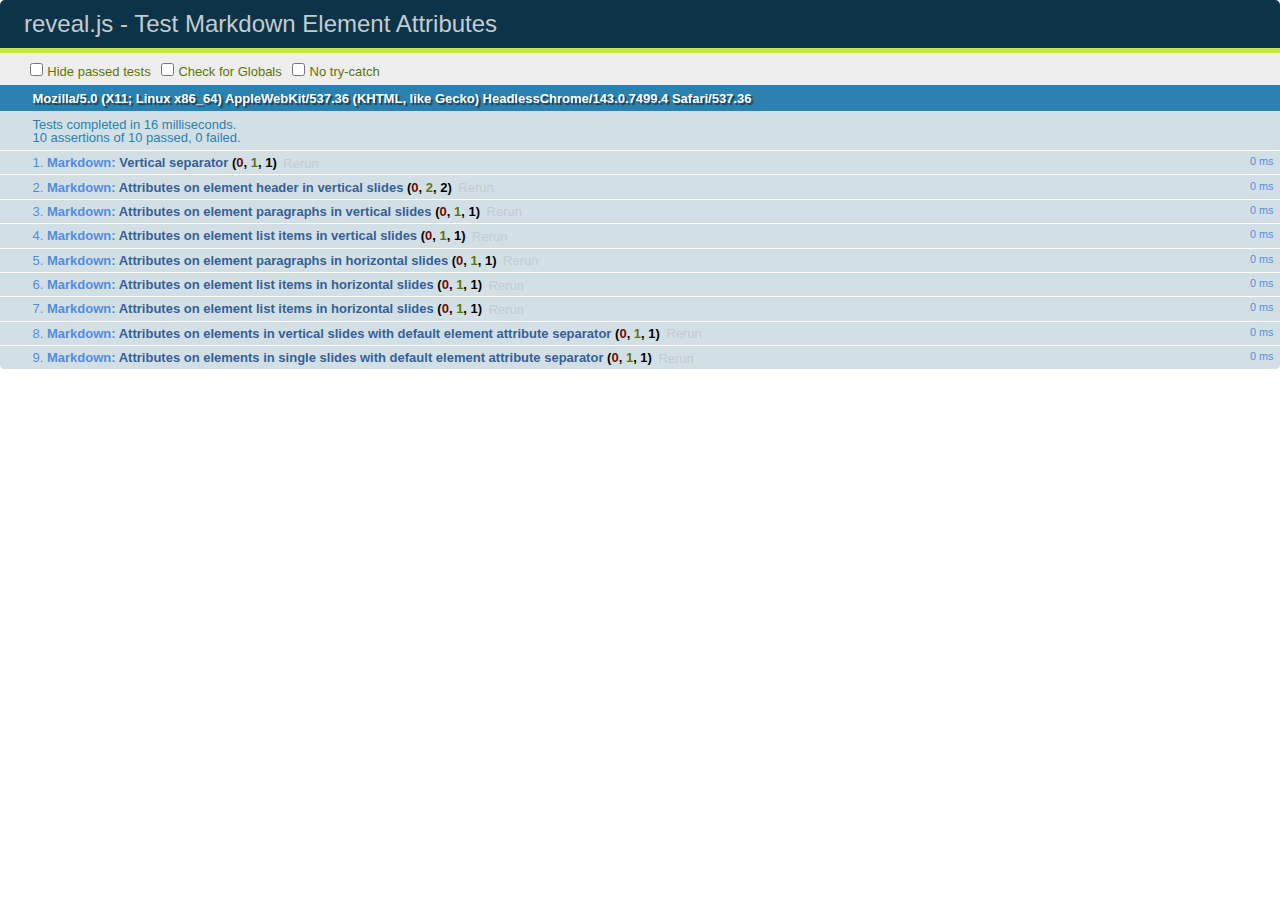
<file: test/test-markdown-element-attributes.html>
<!doctype html>
<html lang="en">

	<head>
		<meta charset="utf-8">

		<title>reveal.js - Test Markdown Element Attributes</title>

		<link rel="stylesheet" href="../css/reveal.css">
		<link rel="stylesheet" href="qunit-1.12.0.css">
	</head>

	<body style="overflow: auto;">

		<div id="qunit"></div>
		<div id="qunit-fixture"></div>

		<div class="reveal" style="display: none;">

			<div class="slides">

				<!-- <section data-markdown="example.md" data-separator="^\n\n\n" data-separator-vertical="^\n\n"></section> -->

				<!-- Slides are separated by newline + three dashes + newline, vertical slides identical but two dashes -->
				<section data-markdown data-separator="^\n---\n$" data-separator-vertical="^\n--\n$" data-element-attributes="{_\s*?([^}]+?)}">>
					<script type="text/template">
						## Slide 1.1
						<!-- {_class="fragment fade-out" data-fragment-index="1"} -->

						--

						## Slide 1.2
						<!-- {_class="fragment shrink"} -->

						Paragraph 1
						<!-- {_class="fragment grow"} -->

						Paragraph 2
						<!-- {_class="fragment grow"} -->

						- list item 1 <!-- {_class="fragment grow"} -->
						- list item 2 <!-- {_class="fragment grow"} -->
						- list item 3 <!-- {_class="fragment grow"} -->


						---

						## Slide 2


						Paragraph 1.2  
						multi-line <!-- {_class="fragment highlight-red"} -->

						Paragraph 2.2 <!-- {_class="fragment highlight-red"} -->

						Paragraph 2.3 <!-- {_class="fragment highlight-red"} -->

						Paragraph 2.4 <!-- {_class="fragment highlight-red"} -->

						- list item 1 <!-- {_class="fragment highlight-green"} -->
						- list item 2<!-- {_class="fragment highlight-green"} -->
						- list item 3<!-- {_class="fragment highlight-green"} -->
						- list item 4
						<!-- {_class="fragment highlight-green"} -->
						- list item 5<!-- {_class="fragment highlight-green"} -->

						Test

						![Example Picture](examples/assets/image2.png)
						<!-- {_class="reveal stretch"} -->

					</script>
				</section>



				<section 	data-markdown data-separator="^\n\n\n"
									data-separator-vertical="^\n\n"
									data-separator-notes="^Note:"
									data-charset="utf-8">
					<script type="text/template">
						# Test attributes in Markdown with default separator
						## Slide 1 Def <!-- .element: class="fragment highlight-red" data-fragment-index="1" -->


						## Slide 2 Def
						<!-- .element: class="fragment highlight-red" -->

					</script>
				</section>

				<section data-markdown>
				  <script type="text/template">
					## Hello world
					A paragraph
					<!-- .element: class="fragment highlight-blue" -->
				  </script>
				</section>

				<section data-markdown>
				  <script type="text/template">
					## Hello world

					Multiple  
					Line
					<!-- .element: class="fragment highlight-blue" -->
				  </script>
				</section>

				<section data-markdown>
				  <script type="text/template">
					## Hello world

					Test<!-- .element: class="fragment highlight-blue" -->

					More Test
				  </script>
				</section>


			</div>

		</div>

		<script src="../lib/js/head.min.js"></script>
		<script src="../js/reveal.js"></script>
		<script src="../plugin/markdown/marked.js"></script>
		<script src="../plugin/markdown/markdown.js"></script>
		<script src="qunit-1.12.0.js"></script>

		<script src="test-markdown-element-attributes.js"></script>

	</body>
</html>
</file>
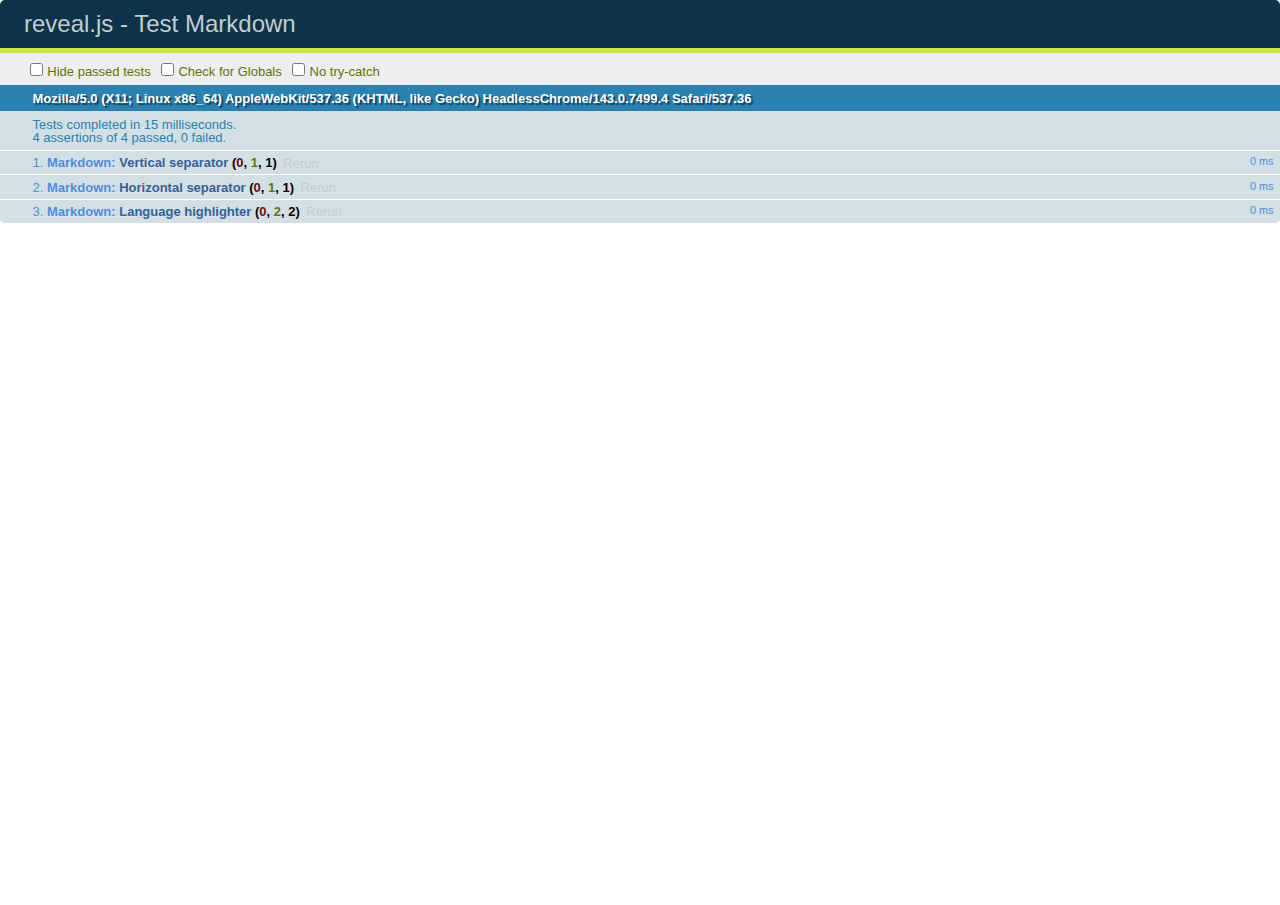
<file: test/test-markdown-external.html>
<!doctype html>
<html lang="en">

	<head>
		<meta charset="utf-8">

		<title>reveal.js - Test Markdown</title>

		<link rel="stylesheet" href="../css/reveal.css">
		<link rel="stylesheet" href="qunit-1.12.0.css">
	</head>

	<body style="overflow: auto;">

		<div id="qunit"></div>
  		<div id="qunit-fixture"></div>

		<div class="reveal" style="display: none;">

			<div class="slides">
				<section data-markdown="simple.md" data-separator="^\n\n\n" data-separator-vertical="^\n\n"></section>
			</div>

		</div>

		<script src="../lib/js/head.min.js"></script>
		<script src="../js/reveal.js"></script>
		<script src="../plugin/highlight/highlight.js"></script>
		<script src="../plugin/markdown/marked.js"></script>
		<script src="../plugin/markdown/markdown.js"></script>
		<script src="qunit-1.12.0.js"></script>

		<script src="test-markdown-external.js"></script>

	</body>
</html>
</file>
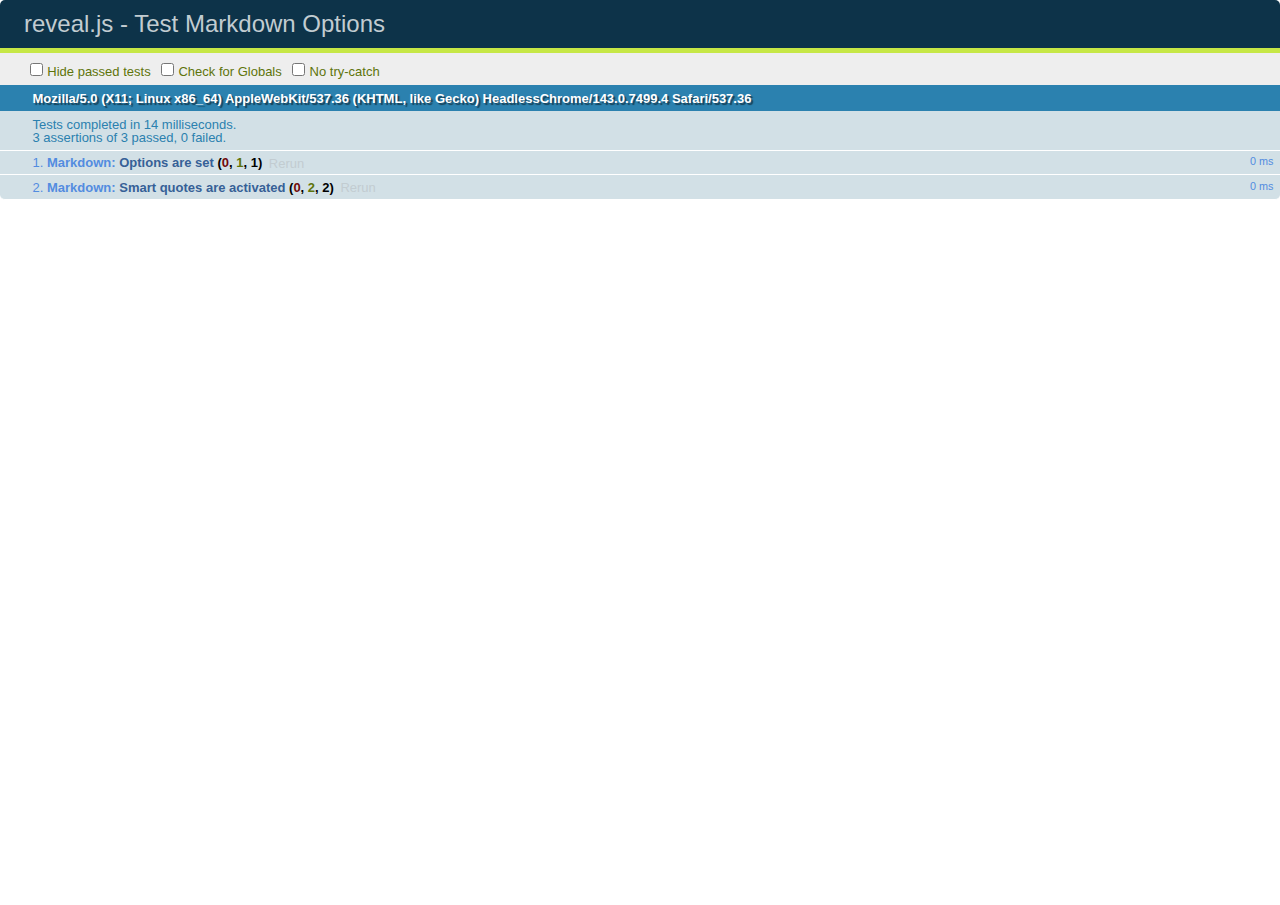
<file: test/test-markdown-options.html>
<!doctype html>
<html lang="en">

	<head>
		<meta charset="utf-8">

		<title>reveal.js - Test Markdown Options</title>

		<link rel="stylesheet" href="../css/reveal.css">
		<link rel="stylesheet" href="qunit-1.12.0.css">
	</head>

	<body style="overflow: auto;">

		<div id="qunit"></div>
		<div id="qunit-fixture"></div>

		<div class="reveal" style="display: none;">

			<div class="slides">

				<section data-markdown>
					<script type="text/template">
						## Testing Markdown Options

						This "slide" should contain 'smart' quotes.
					</script>
				</section>

			</div>

		</div>

		<script src="../lib/js/head.min.js"></script>
		<script src="../js/reveal.js"></script>
		<script src="qunit-1.12.0.js"></script>

		<script src="test-markdown-options.js"></script>

	</body>
</html>
</file>
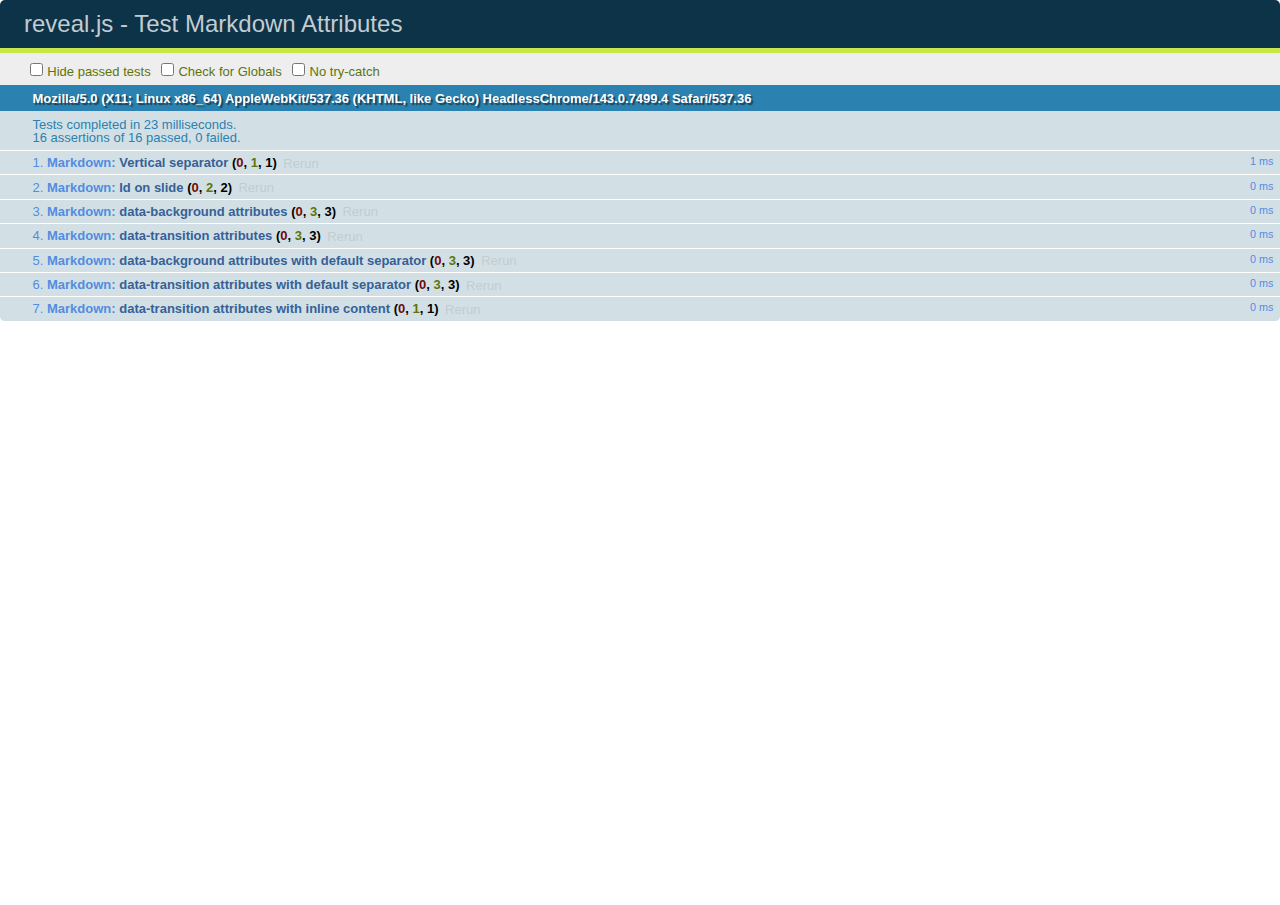
<file: test/test-markdown-slide-attributes.html>
<!doctype html>
<html lang="en">

	<head>
		<meta charset="utf-8">

		<title>reveal.js - Test Markdown Attributes</title>

		<link rel="stylesheet" href="../css/reveal.css">
		<link rel="stylesheet" href="qunit-1.12.0.css">
	</head>

	<body style="overflow: auto;">

		<div id="qunit"></div>
		<div id="qunit-fixture"></div>

		<div class="reveal" style="display: none;">

			<div class="slides">

				<!-- <section data-markdown="example.md" data-separator="^\n\n\n" data-separator-vertical="^\n\n"></section> -->

				<!-- Slides are separated by three lines, vertical slides by two lines, attributes are one any line starting with (spaces and) two dashes -->
				<section 	data-markdown data-separator="^\n\n\n"
									data-separator-vertical="^\n\n"
									data-separator-notes="^Note:"
									data-attributes="--\s(.*?)$"
									data-charset="utf-8">
					<script type="text/template">
						# Test attributes in Markdown
						## Slide 1



						## Slide 2
						<!-- -- id="slide2" data-transition="zoom" data-background="#A0C66B" -->


						## Slide 2.1
						<!-- -- data-background="#ff0000" data-transition="fade" -->


						## Slide 2.2
						[Link to Slide2](#/slide2)



						## Slide 3
						<!-- -- data-transition="zoom" data-background="#C6916B" -->



						## Slide 4
					</script>
				</section>

				<section 	data-markdown data-separator="^\n\n\n"
									data-separator-vertical="^\n\n"
									data-separator-notes="^Note:"
									data-charset="utf-8">
					<script type="text/template">
						# Test attributes in Markdown with default separator
						## Slide 1 Def



						## Slide 2 Def
						<!-- .slide: id="slide2def" data-transition="concave" data-background="#A7C66B" -->


						## Slide 2.1 Def
						<!-- .slide: data-background="#f70000" data-transition="page" -->


						## Slide 2.2 Def
						[Link to Slide2](#/slide2def)



						## Slide 3 Def
						<!-- .slide: data-transition="concave" data-background="#C7916B" -->



						## Slide 4
					</script>
				</section>

				<section data-markdown>
					<script type="text/template">
						<!-- .slide: data-background="#ff0000" -->
						## Hello world
					</script>
				</section>

				<section data-markdown>
					<script type="text/template">
						## Hello world
						<!-- .slide: data-background="#ff0000" -->
					</script>
				</section>

				<section data-markdown>
					<script type="text/template">
						## Hello world

						Test
						<!-- .slide: data-background="#ff0000" -->

						More Test
					</script>
				</section>

			</div>

		</div>

		<script src="../lib/js/head.min.js"></script>
		<script src="../js/reveal.js"></script>
		<script src="../plugin/markdown/marked.js"></script>
		<script src="../plugin/markdown/markdown.js"></script>
		<script src="qunit-1.12.0.js"></script>

		<script src="test-markdown-slide-attributes.js"></script>

	</body>
</html>
</file>
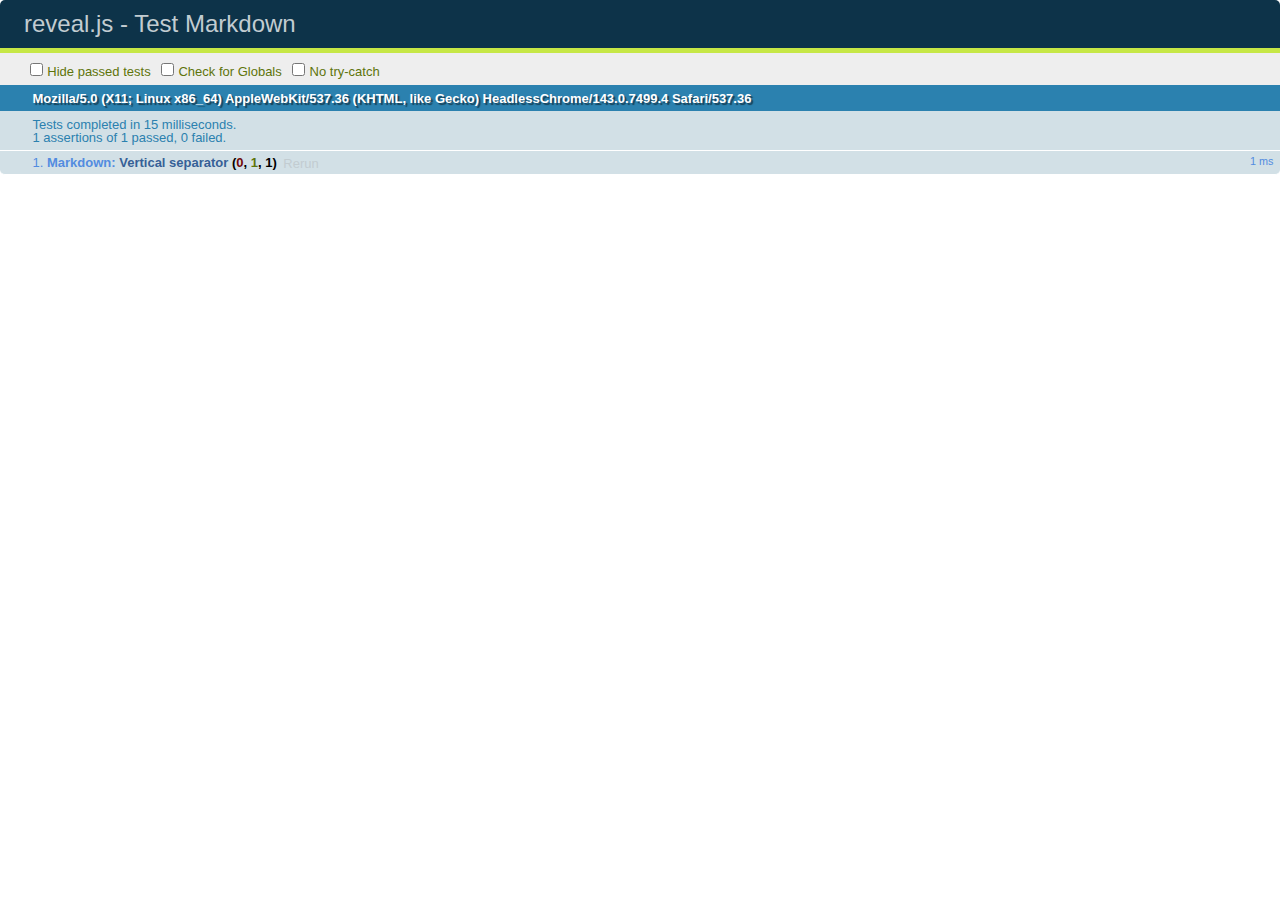
<file: test/test-markdown.html>
<!doctype html>
<html lang="en">

	<head>
		<meta charset="utf-8">

		<title>reveal.js - Test Markdown</title>

		<link rel="stylesheet" href="../css/reveal.css">
		<link rel="stylesheet" href="qunit-1.12.0.css">
	</head>

	<body style="overflow: auto;">

		<div id="qunit"></div>
		<div id="qunit-fixture"></div>

		<div class="reveal" style="display: none;">

			<div class="slides">

				<!-- <section data-markdown="example.md" data-separator="^\n\n\n" data-separator-vertical="^\n\n"></section> -->

				<!-- Slides are separated by newline + three dashes + newline, vertical slides identical but two dashes -->
				<section data-markdown data-separator="^\n---\n$" data-separator-vertical="^\n--\n$">
					<script type="text/template">
						## Slide 1.1

						--

						## Slide 1.2

						---

						## Slide 2
					</script>
				</section>

			</div>

		</div>

		<script src="../lib/js/head.min.js"></script>
		<script src="../js/reveal.js"></script>
		<script src="../plugin/markdown/marked.js"></script>
		<script src="../plugin/markdown/markdown.js"></script>
		<script src="qunit-1.12.0.js"></script>

		<script src="test-markdown.js"></script>

	</body>
</html>
</file>
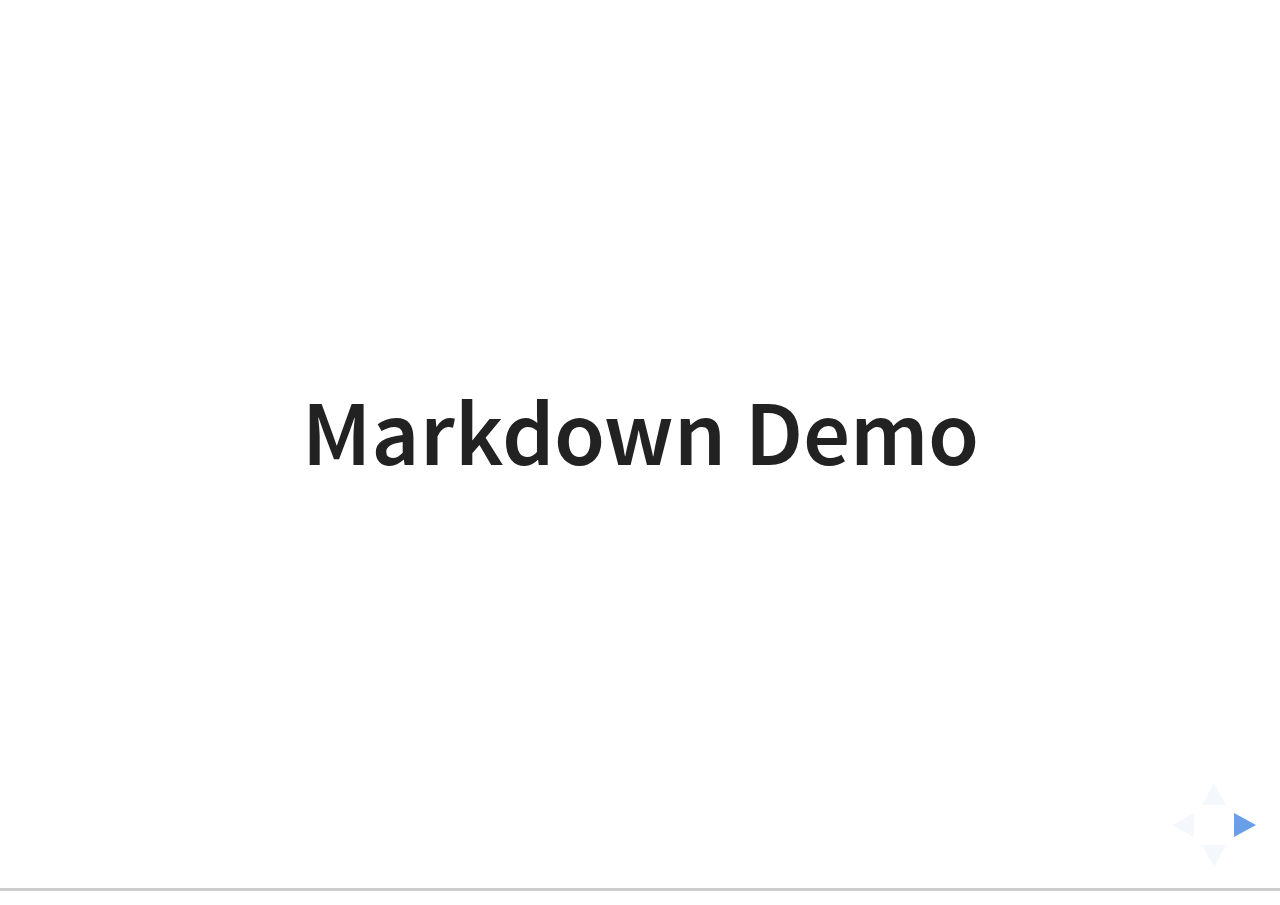
<file: plugin/markdown/example.html>
<!doctype html>
<html lang="en">

	<head>
		<meta charset="utf-8">

		<title>reveal.js - Markdown Demo</title>

		<link rel="stylesheet" href="../../css/reveal.css">
		<link rel="stylesheet" href="../../css/theme/white.css" id="theme">

        <link rel="stylesheet" href="../../lib/css/zenburn.css">
	</head>

	<body>

		<div class="reveal">

			<div class="slides">

                <!-- Use external markdown resource, separate slides by three newlines; vertical slides by two newlines -->
                <section data-markdown="example.md" data-separator="^\n\n\n" data-separator-vertical="^\n\n"></section>

                <!-- Slides are separated by three dashes (quick 'n dirty regular expression) -->
                <section data-markdown data-separator="---">
                    <script type="text/template">
                        ## Demo 1
                        Slide 1
                        ---
                        ## Demo 1
                        Slide 2
                        ---
                        ## Demo 1
                        Slide 3
                    </script>
                </section>

                <!-- Slides are separated by newline + three dashes + newline, vertical slides identical but two dashes -->
                <section data-markdown data-separator="^\n---\n$" data-separator-vertical="^\n--\n$">
                    <script type="text/template">
                        ## Demo 2
                        Slide 1.1

                        --

                        ## Demo 2
                        Slide 1.2

                        ---

                        ## Demo 2
                        Slide 2
                    </script>
                </section>

                <!-- No "extra" slides, since there are no separators defined (so they'll become horizontal rulers) -->
                <section data-markdown>
                    <script type="text/template">
                        A

                        ---

                        B

                        ---

                        C
                    </script>
                </section>

                <!-- Slide attributes -->
                <section data-markdown>
                    <script type="text/template">
                        <!-- .slide: data-background="#000000" -->
                        ## Slide attributes
                    </script>
                </section>

                <!-- Element attributes -->
                <section data-markdown>
                    <script type="text/template">
                        ## Element attributes
                        - Item 1 <!-- .element: class="fragment" data-fragment-index="2" -->
                        - Item 2 <!-- .element: class="fragment" data-fragment-index="1" -->
                    </script>
                </section>

                <!-- Code -->
                <section data-markdown>
                    <script type="text/template">
                        ```php
                        public function foo()
                        {
                            $foo = array(
                                'bar' => 'bar'
                            )
                        }
                        ```
                    </script>
                </section>

            </div>
		</div>

		<script src="../../lib/js/head.min.js"></script>
		<script src="../../js/reveal.js"></script>

		<script>

			Reveal.initialize({
				controls: true,
				progress: true,
				history: true,
				center: true,

				// Optional libraries used to extend on reveal.js
				dependencies: [
					{ src: '../../lib/js/classList.js', condition: function() { return !document.body.classList; } },
					{ src: 'marked.js', condition: function() { return !!document.querySelector( '[data-markdown]' ); } },
                    { src: 'markdown.js', condition: function() { return !!document.querySelector( '[data-markdown]' ); } },
                    { src: '../highlight/highlight.js', async: true, callback: function() { hljs.initHighlightingOnLoad(); } },
					{ src: '../notes/notes.js' }
				]
			});

		</script>

	</body>
</html>
</file>
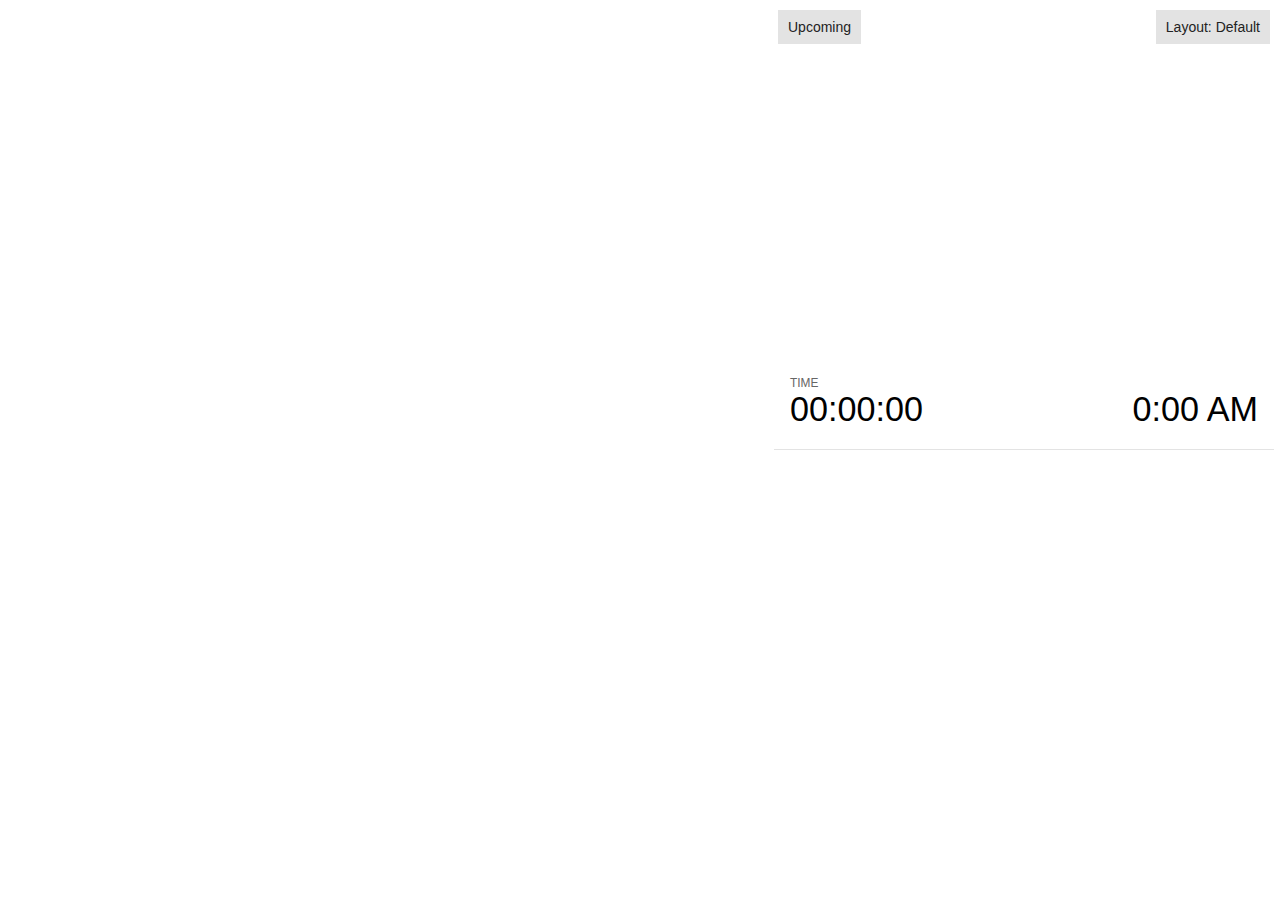
<file: plugin/notes/notes.html>
<!doctype html>
<html lang="en">
	<head>
		<meta charset="utf-8">

		<title>reveal.js - Slide Notes</title>

		<style>
			body {
				font-family: Helvetica;
				font-size: 18px;
			}

			#current-slide,
			#upcoming-slide,
			#speaker-controls {
				padding: 6px;
				box-sizing: border-box;
				-moz-box-sizing: border-box;
			}

			#current-slide iframe,
			#upcoming-slide iframe {
				width: 100%;
				height: 100%;
				border: 1px solid #ddd;
			}

			#current-slide .label,
			#upcoming-slide .label {
				position: absolute;
				top: 10px;
				left: 10px;
				z-index: 2;
			}

			.overlay-element {
				height: 34px;
				line-height: 34px;
				padding: 0 10px;
				text-shadow: none;
				background: rgba( 220, 220, 220, 0.8 );
				color: #222;
				font-size: 14px;
			}

			.overlay-element.interactive:hover {
				background: rgba( 220, 220, 220, 1 );
			}

			#current-slide {
				position: absolute;
				width: 60%;
				height: 100%;
				top: 0;
				left: 0;
				padding-right: 0;
			}

			#upcoming-slide {
				position: absolute;
				width: 40%;
				height: 40%;
				right: 0;
				top: 0;
			}

			/* Speaker controls */
			#speaker-controls {
				position: absolute;
				top: 40%;
				right: 0;
				width: 40%;
				height: 60%;
				overflow: auto;
				font-size: 18px;
			}

				.speaker-controls-time.hidden,
				.speaker-controls-notes.hidden {
					display: none;
				}

				.speaker-controls-time .label,
				.speaker-controls-pace .label,
				.speaker-controls-notes .label {
					text-transform: uppercase;
					font-weight: normal;
					font-size: 0.66em;
					color: #666;
					margin: 0;
				}

				.speaker-controls-time, .speaker-controls-pace {
					border-bottom: 1px solid rgba( 200, 200, 200, 0.5 );
					margin-bottom: 10px;
					padding: 10px 16px;
					padding-bottom: 20px;
					cursor: pointer;
				}

				.speaker-controls-time .reset-button {
					opacity: 0;
					float: right;
					color: #666;
					text-decoration: none;
				}
				.speaker-controls-time:hover .reset-button {
					opacity: 1;
				}

				.speaker-controls-time .timer,
				.speaker-controls-time .clock {
					width: 50%;
				}

				.speaker-controls-time .timer,
				.speaker-controls-time .clock,
				.speaker-controls-time .pacing .hours-value,
				.speaker-controls-time .pacing .minutes-value,
				.speaker-controls-time .pacing .seconds-value {
					font-size: 1.9em;
				}

				.speaker-controls-time .timer {
					float: left;
				}

				.speaker-controls-time .clock {
					float: right;
					text-align: right;
				}

				.speaker-controls-time span.mute {
					opacity: 0.3;
				}

				.speaker-controls-time .pacing-title {
					margin-top: 5px;
				}

				.speaker-controls-time .pacing.ahead {
					color: blue;
				}

				.speaker-controls-time .pacing.on-track {
					color: green;
				}

				.speaker-controls-time .pacing.behind {
					color: red;
				}

				.speaker-controls-notes {
					padding: 10px 16px;
				}

				.speaker-controls-notes .value {
					margin-top: 5px;
					line-height: 1.4;
					font-size: 1.2em;
				}

			/* Layout selector */
			#speaker-layout {
				position: absolute;
				top: 10px;
				right: 10px;
				color: #222;
				z-index: 10;
			}
				#speaker-layout select {
					position: absolute;
					width: 100%;
					height: 100%;
					top: 0;
					left: 0;
					border: 0;
					box-shadow: 0;
					cursor: pointer;
					opacity: 0;

					font-size: 1em;
					background-color: transparent;

					-moz-appearance: none;
					-webkit-appearance: none;
					-webkit-tap-highlight-color: rgba(0, 0, 0, 0);
				}

				#speaker-layout select:focus {
					outline: none;
					box-shadow: none;
				}

			.clear {
				clear: both;
			}

			/* Speaker layout: Wide */
			body[data-speaker-layout="wide"] #current-slide,
			body[data-speaker-layout="wide"] #upcoming-slide {
				width: 50%;
				height: 45%;
				padding: 6px;
			}

			body[data-speaker-layout="wide"] #current-slide {
				top: 0;
				left: 0;
			}

			body[data-speaker-layout="wide"] #upcoming-slide {
				top: 0;
				left: 50%;
			}

			body[data-speaker-layout="wide"] #speaker-controls {
				top: 45%;
				left: 0;
				width: 100%;
				height: 50%;
				font-size: 1.25em;
			}

			/* Speaker layout: Tall */
			body[data-speaker-layout="tall"] #current-slide,
			body[data-speaker-layout="tall"] #upcoming-slide {
				width: 45%;
				height: 50%;
				padding: 6px;
			}

			body[data-speaker-layout="tall"] #current-slide {
				top: 0;
				left: 0;
			}

			body[data-speaker-layout="tall"] #upcoming-slide {
				top: 50%;
				left: 0;
			}

			body[data-speaker-layout="tall"] #speaker-controls {
				padding-top: 40px;
				top: 0;
				left: 45%;
				width: 55%;
				height: 100%;
				font-size: 1.25em;
			}

			/* Speaker layout: Notes only */
			body[data-speaker-layout="notes-only"] #current-slide,
			body[data-speaker-layout="notes-only"] #upcoming-slide {
				display: none;
			}

			body[data-speaker-layout="notes-only"] #speaker-controls {
				padding-top: 40px;
				top: 0;
				left: 0;
				width: 100%;
				height: 100%;
				font-size: 1.25em;
			}

			@media screen and (max-width: 1080px) {
				body[data-speaker-layout="default"] #speaker-controls {
					font-size: 16px;
				}
			}

			@media screen and (max-width: 900px) {
				body[data-speaker-layout="default"] #speaker-controls {
					font-size: 14px;
				}
			}

			@media screen and (max-width: 800px) {
				body[data-speaker-layout="default"] #speaker-controls {
					font-size: 12px;
				}
			}

		</style>
	</head>

	<body>

		<div id="current-slide"></div>
		<div id="upcoming-slide"><span class="overlay-element label">Upcoming</span></div>
		<div id="speaker-controls">
			<div class="speaker-controls-time">
				<h4 class="label">Time <span class="reset-button">Click to Reset</span></h4>
				<div class="clock">
					<span class="clock-value">0:00 AM</span>
				</div>
				<div class="timer">
					<span class="hours-value">00</span><span class="minutes-value">:00</span><span class="seconds-value">:00</span>
				</div>
				<div class="clear"></div>

				<h4 class="label pacing-title" style="display: none">Pacing – Time to finish current slide</h4>
				<div class="pacing" style="display: none">
					<span class="hours-value">00</span><span class="minutes-value">:00</span><span class="seconds-value">:00</span>
				</div>
			</div>

			<div class="speaker-controls-notes hidden">
				<h4 class="label">Notes</h4>
				<div class="value"></div>
			</div>
		</div>
		<div id="speaker-layout" class="overlay-element interactive">
			<span class="speaker-layout-label"></span>
			<select class="speaker-layout-dropdown"></select>
		</div>

		<script src="../../plugin/markdown/marked.js"></script>
		<script>

			(function() {

				var notes,
					notesValue,
					currentState,
					currentSlide,
					upcomingSlide,
					layoutLabel,
					layoutDropdown,
					connected = false;

				var SPEAKER_LAYOUTS = {
					'default': 'Default',
					'wide': 'Wide',
					'tall': 'Tall',
					'notes-only': 'Notes only'
				};

				setupLayout();

				window.addEventListener( 'message', function( event ) {

					var data = JSON.parse( event.data );

					// The overview mode is only useful to the reveal.js instance
					// where navigation occurs so we don't sync it
					if( data.state ) delete data.state.overview;

					// Messages sent by the notes plugin inside of the main window
					if( data && data.namespace === 'reveal-notes' ) {
						if( data.type === 'connect' ) {
							handleConnectMessage( data );
						}
						else if( data.type === 'state' ) {
							handleStateMessage( data );
						}
					}
					// Messages sent by the reveal.js inside of the current slide preview
					else if( data && data.namespace === 'reveal' ) {
						if( /ready/.test( data.eventName ) ) {
							// Send a message back to notify that the handshake is complete
							window.opener.postMessage( JSON.stringify({ namespace: 'reveal-notes', type: 'connected'} ), '*' );
						}
						else if( /slidechanged|fragmentshown|fragmenthidden|paused|resumed/.test( data.eventName ) && currentState !== JSON.stringify( data.state ) ) {

							window.opener.postMessage( JSON.stringify({ method: 'setState', args: [ data.state ]} ), '*' );

						}
					}

				} );

				/**
				 * Called when the main window is trying to establish a
				 * connection.
				 */
				function handleConnectMessage( data ) {

					if( connected === false ) {
						connected = true;

						setupIframes( data );
						setupKeyboard();
						setupNotes();
						setupTimer();
					}

				}

				/**
				 * Called when the main window sends an updated state.
				 */
				function handleStateMessage( data ) {

					// Store the most recently set state to avoid circular loops
					// applying the same state
					currentState = JSON.stringify( data.state );

					// No need for updating the notes in case of fragment changes
					if ( data.notes ) {
						notes.classList.remove( 'hidden' );
						notesValue.style.whiteSpace = data.whitespace;
						if( data.markdown ) {
							notesValue.innerHTML = marked( data.notes );
						}
						else {
							notesValue.innerHTML = data.notes;
						}
					}
					else {
						notes.classList.add( 'hidden' );
					}

					// Update the note slides
					currentSlide.contentWindow.postMessage( JSON.stringify({ method: 'setState', args: [ data.state ] }), '*' );
					upcomingSlide.contentWindow.postMessage( JSON.stringify({ method: 'setState', args: [ data.state ] }), '*' );
					upcomingSlide.contentWindow.postMessage( JSON.stringify({ method: 'next' }), '*' );

				}

				// Limit to max one state update per X ms
				handleStateMessage = debounce( handleStateMessage, 200 );

				/**
				 * Forward keyboard events to the current slide window.
				 * This enables keyboard events to work even if focus
				 * isn't set on the current slide iframe.
				 */
				function setupKeyboard() {

					document.addEventListener( 'keydown', function( event ) {
						currentSlide.contentWindow.postMessage( JSON.stringify({ method: 'triggerKey', args: [ event.keyCode ] }), '*' );
					} );

				}

				/**
				 * Creates the preview iframes.
				 */
				function setupIframes( data ) {

					var params = [
						'receiver',
						'progress=false',
						'history=false',
						'transition=none',
						'autoSlide=0',
						'backgroundTransition=none'
					].join( '&' );

					var urlSeparator = /\?/.test(data.url) ? '&' : '?';
					var hash = '#/' + data.state.indexh + '/' + data.state.indexv;
					var currentURL = data.url + urlSeparator + params + '&postMessageEvents=true' + hash;
					var upcomingURL = data.url + urlSeparator + params + '&controls=false' + hash;

					currentSlide = document.createElement( 'iframe' );
					currentSlide.setAttribute( 'width', 1280 );
					currentSlide.setAttribute( 'height', 1024 );
					currentSlide.setAttribute( 'src', currentURL );
					document.querySelector( '#current-slide' ).appendChild( currentSlide );

					upcomingSlide = document.createElement( 'iframe' );
					upcomingSlide.setAttribute( 'width', 640 );
					upcomingSlide.setAttribute( 'height', 512 );
					upcomingSlide.setAttribute( 'src', upcomingURL );
					document.querySelector( '#upcoming-slide' ).appendChild( upcomingSlide );

				}

				/**
				 * Setup the notes UI.
				 */
				function setupNotes() {

					notes = document.querySelector( '.speaker-controls-notes' );
					notesValue = document.querySelector( '.speaker-controls-notes .value' );

				}

				function getTimings() {

					var slides = Reveal.getSlides();
					var defaultTiming = Reveal.getConfig().defaultTiming;
					if (defaultTiming == null) {
						return null;
					}
					var timings = [];
					for ( var i in slides ) {
						var slide = slides[i];
						var timing = defaultTiming;
						if( slide.hasAttribute( 'data-timing' )) {
							var t = slide.getAttribute( 'data-timing' );
							timing = parseInt(t);
							if( isNaN(timing) ) {
								console.warn("Could not parse timing '" + t + "' of slide " + i + "; using default of " + defaultTiming);
								timing = defaultTiming;
							}
						}
						timings.push(timing);
					}
					return timings;

				}

				/**
				 * Return the number of seconds allocated for presenting
				 * all slides up to and including this one.
				 */
				function getTimeAllocated(timings) {

					var slides = Reveal.getSlides();
					var allocated = 0;
					var currentSlide = Reveal.getSlidePastCount();
					for (var i in slides.slice(0, currentSlide + 1)) {
						allocated += timings[i];
					}
					return allocated;

				}

				/**
				 * Create the timer and clock and start updating them
				 * at an interval.
				 */
				function setupTimer() {

					var start = new Date(),
					timeEl = document.querySelector( '.speaker-controls-time' ),
					clockEl = timeEl.querySelector( '.clock-value' ),
					hoursEl = timeEl.querySelector( '.hours-value' ),
					minutesEl = timeEl.querySelector( '.minutes-value' ),
					secondsEl = timeEl.querySelector( '.seconds-value' ),
					pacingTitleEl = timeEl.querySelector( '.pacing-title' ),
					pacingEl = timeEl.querySelector( '.pacing' ),
					pacingHoursEl = pacingEl.querySelector( '.hours-value' ),
					pacingMinutesEl = pacingEl.querySelector( '.minutes-value' ),
					pacingSecondsEl = pacingEl.querySelector( '.seconds-value' );

					var timings = getTimings();
					if (timings !== null) {
						pacingTitleEl.style.removeProperty('display');
						pacingEl.style.removeProperty('display');
					}

					function _displayTime( hrEl, minEl, secEl, time) {

						var sign = Math.sign(time) == -1 ? "-" : "";
						time = Math.abs(Math.round(time / 1000));
						var seconds = time % 60;
						var minutes = Math.floor( time / 60 ) % 60 ;
						var hours = Math.floor( time / ( 60 * 60 )) ;
						hrEl.innerHTML = sign + zeroPadInteger( hours );
						if (hours == 0) {
							hrEl.classList.add( 'mute' );
						}
						else {
							hrEl.classList.remove( 'mute' );
						}
						minEl.innerHTML = ':' + zeroPadInteger( minutes );
						if (hours == 0 && minutes == 0) {
							minEl.classList.add( 'mute' );
						}
						else {
							minEl.classList.remove( 'mute' );
						}
						secEl.innerHTML = ':' + zeroPadInteger( seconds );
					}

					function _updateTimer() {

						var diff, hours, minutes, seconds,
						now = new Date();

						diff = now.getTime() - start.getTime();

						clockEl.innerHTML = now.toLocaleTimeString( 'en-US', { hour12: true, hour: '2-digit', minute:'2-digit' } );
						_displayTime( hoursEl, minutesEl, secondsEl, diff );
						if (timings !== null) {
							_updatePacing(diff);
						}

					}

					function _updatePacing(diff) {

						var slideEndTiming = getTimeAllocated(timings) * 1000;
						var currentSlide = Reveal.getSlidePastCount();
						var currentSlideTiming = timings[currentSlide] * 1000;
						var timeLeftCurrentSlide = slideEndTiming - diff;
						if (timeLeftCurrentSlide < 0) {
							pacingEl.className = 'pacing behind';
						}
						else if (timeLeftCurrentSlide < currentSlideTiming) {
							pacingEl.className = 'pacing on-track';
						}
						else {
							pacingEl.className = 'pacing ahead';
						}
						_displayTime( pacingHoursEl, pacingMinutesEl, pacingSecondsEl, timeLeftCurrentSlide );

					}

					// Update once directly
					_updateTimer();

					// Then update every second
					setInterval( _updateTimer, 1000 );

					function _resetTimer() {

						if (timings == null) {
							start = new Date();
						}
						else {
							// Reset timer to beginning of current slide
							var slideEndTiming = getTimeAllocated(timings) * 1000;
							var currentSlide = Reveal.getSlidePastCount();
							var currentSlideTiming = timings[currentSlide] * 1000;
							var previousSlidesTiming = slideEndTiming - currentSlideTiming;
							var now = new Date();
							start = new Date(now.getTime() - previousSlidesTiming);
						}
						_updateTimer();

					}

					timeEl.addEventListener( 'click', function() {
						_resetTimer();
						return false;
					} );

				}

				/**
				 * Sets up the speaker view layout and layout selector.
				 */
				function setupLayout() {

					layoutDropdown = document.querySelector( '.speaker-layout-dropdown' );
					layoutLabel = document.querySelector( '.speaker-layout-label' );

					// Render the list of available layouts
					for( var id in SPEAKER_LAYOUTS ) {
						var option = document.createElement( 'option' );
						option.setAttribute( 'value', id );
						option.textContent = SPEAKER_LAYOUTS[ id ];
						layoutDropdown.appendChild( option );
					}

					// Monitor the dropdown for changes
					layoutDropdown.addEventListener( 'change', function( event ) {

						setLayout( layoutDropdown.value );

					}, false );

					// Restore any currently persisted layout
					setLayout( getLayout() );

				}

				/**
				 * Sets a new speaker view layout. The layout is persisted
				 * in local storage.
				 */
				function setLayout( value ) {

					var title = SPEAKER_LAYOUTS[ value ];

					layoutLabel.innerHTML = 'Layout' + ( title ? ( ': ' + title ) : '' );
					layoutDropdown.value = value;

					document.body.setAttribute( 'data-speaker-layout', value );

					// Persist locally
					if( window.localStorage ) {
						window.localStorage.setItem( 'reveal-speaker-layout', value );
					}

				}

				/**
				 * Returns the ID of the most recently set speaker layout
				 * or our default layout if none has been set.
				 */
				function getLayout() {

					if( window.localStorage ) {
						var layout = window.localStorage.getItem( 'reveal-speaker-layout' );
						if( layout ) {
							return layout;
						}
					}

					// Default to the first record in the layouts hash
					for( var id in SPEAKER_LAYOUTS ) {
						return id;
					}

				}

				function zeroPadInteger( num ) {

					var str = '00' + parseInt( num );
					return str.substring( str.length - 2 );

				}

				/**
				 * Limits the frequency at which a function can be called.
				 */
				function debounce( fn, ms ) {

					var lastTime = 0,
						timeout;

					return function() {

						var args = arguments;
						var context = this;

						clearTimeout( timeout );

						var timeSinceLastCall = Date.now() - lastTime;
						if( timeSinceLastCall > ms ) {
							fn.apply( context, args );
							lastTime = Date.now();
						}
						else {
							timeout = setTimeout( function() {
								fn.apply( context, args );
								lastTime = Date.now();
							}, ms - timeSinceLastCall );
						}

					}

				}

			})();

		</script>
	</body>
</html>
</file>
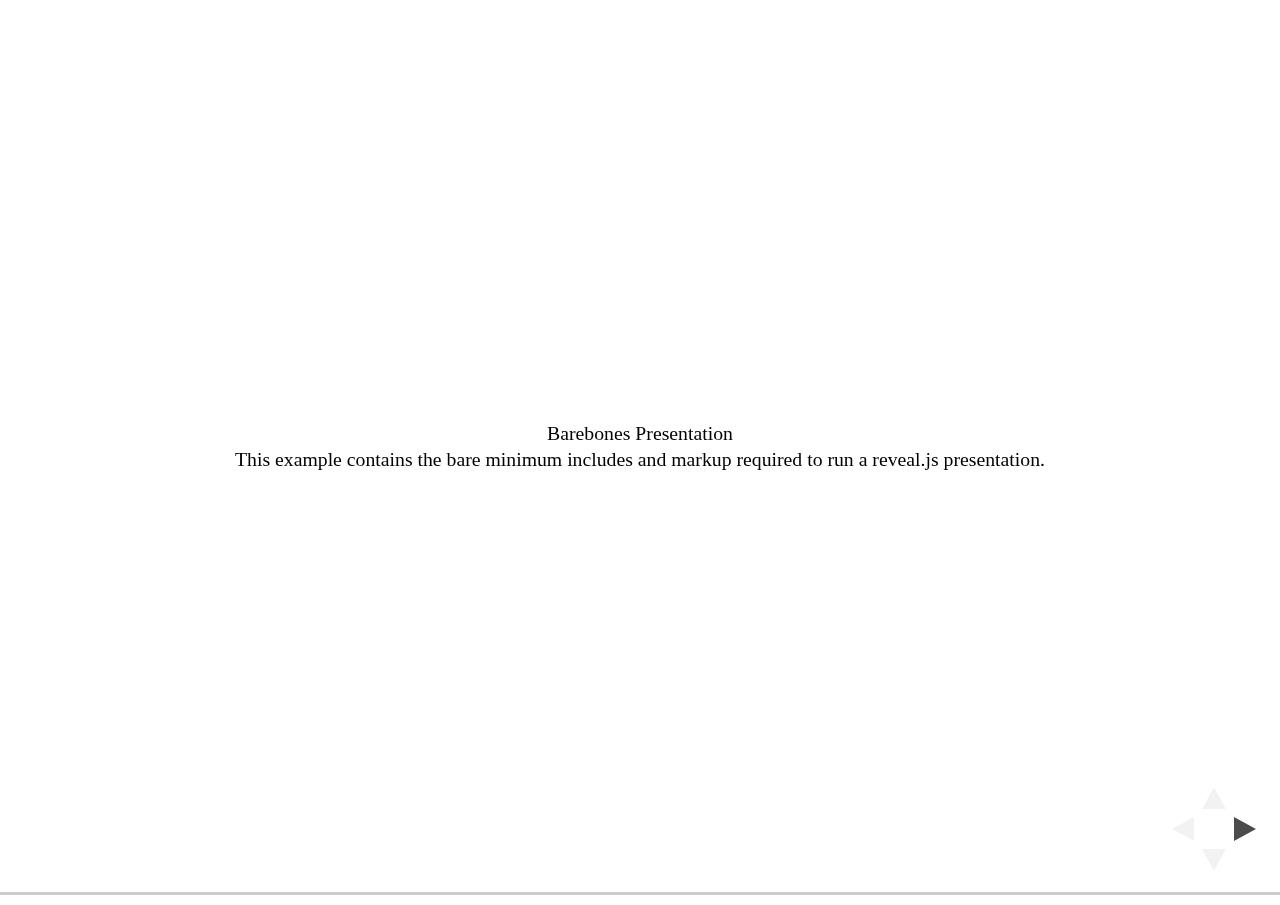
<file: test/examples/barebones.html>
<!doctype html>
<html lang="en">

	<head>
		<meta charset="utf-8">

		<title>reveal.js - Barebones</title>

		<link rel="stylesheet" href="../../css/reveal.css">
	</head>

	<body>

		<div class="reveal">

			<div class="slides">

				<section>
					<h2>Barebones Presentation</h2>
					<p>This example contains the bare minimum includes and markup required to run a reveal.js presentation.</p>
				</section>

				<section>
					<h2>No Theme</h2>
					<p>There's no theme included, so it will fall back on browser defaults.</p>
				</section>

			</div>

		</div>

		<script src="../../js/reveal.js"></script>

		<script>

			Reveal.initialize();

		</script>

	</body>
</html>
</file>
<file: css/theme/white.css>
/**
 * White theme for reveal.js. This is the opposite of the 'black' theme.
 *
 * By Hakim El Hattab, http://hakim.se
 */
@import url(../../lib/font/source-sans-pro/source-sans-pro.css);
section.has-dark-background, section.has-dark-background h1, section.has-dark-background h2, section.has-dark-background h3, section.has-dark-background h4, section.has-dark-background h5, section.has-dark-background h6 {
  color: #fff; }

/*********************************************
 * GLOBAL STYLES
 *********************************************/
body {
  background: #fff;
  background-color: #fff; }

.reveal {
  font-family: "Microsoft Yahei", "Source Sans Pro", Helvetica, sans-serif;
  font-size: 30px;
  font-weight: normal;
  color: #222; }

::selection {
  color: #fff;
  background: #98bdef;
  text-shadow: none; }

::-moz-selection {
  color: #fff;
  background: #98bdef;
  text-shadow: none; }

.reveal .slides > section,
.reveal .slides > section > section {
  line-height: 1.3;
  font-weight: inherit; }

/*********************************************
 * HEADERS
 *********************************************/
.reveal h1,
.reveal h2,
.reveal h3,
.reveal h4,
.reveal h5,
.reveal h6 {
  margin: 0 0 20px 0;
  color: #222;
  font-family: "Microsoft Yahei", "Source Sans Pro", Helvetica, sans-serif;
  font-weight: 600;
  line-height: 1.2;
  letter-spacing: normal;
  text-transform: inherit;
  text-shadow: none;
  word-wrap: break-word; }

.reveal h1 {
  font-size: 2.5em; }

.reveal h2 {
  font-size: 1.6em; }

.reveal h3 {
  font-size: 1.3em; }

.reveal h4 {
  font-size: 1em; }

.reveal h6{
  text-align: left;
}

.reveal h1 {
  text-shadow: none; }

/*********************************************
 * OTHER
 *********************************************/
.reveal p {
  margin: 10px 0;
  line-height: 1.3; 
  font-size: 18pt;
  text-align: left;}

/* Ensure certain elements are never larger than the slide itself */
.reveal img,
.reveal video,
.reveal iframe {
  max-width: 95%;
  max-height: 95%; }

.reveal strong,
.reveal b {
  color: red; 
  font-size: 18pt;
  text-align: left;}

.reveal em {
  font-weight: : bold; }

.reveal ol,
.reveal dl,
.reveal ul {
  display: inline-block;
  text-align: left;
  margin: 0.3em 0 0 1em; 
  font-size: 18pt;}

.reveal ol {
  list-style-type: decimal; }

.reveal ul {
  list-style-type: disc; }

.reveal ul ul {
  list-style-type: square; }

.reveal ul ul ul {
  list-style-type: circle; }

.reveal ul ul,
.reveal ul ol,
.reveal ol ol,
.reveal ol ul {
  display: block;
  margin-left: 40px; }

.reveal dt {
  font-weight: bold; }

.reveal dd {
  margin-left: 40px; }

.reveal q,
.reveal blockquote {
  quotes: none; }

.reveal blockquote {
  display: block;
  position: relative;
  width: 70%;
  margin: 20px auto;
  padding: 5px;
  font-style: italic;
  background: rgba(255, 255, 255, 0.05);
  box-shadow: 0px 0px 2px rgba(0, 0, 0, 0.2); }

.reveal blockquote p:first-child,
.reveal blockquote p:last-child {
  display: inline-block; }

.reveal q {
  font-style: italic; }

.reveal pre {
  display: block;
  position: relative;
  width: 98%;
  margin: 20px auto;
  text-align: left;
  font-size: 16pt;
  font-family: monospace;
  line-height: 1.2em;
  word-wrap: break-word;
  box-shadow: 0px 0px 6px rgba(0, 0, 0, 0.3); }

.reveal code {
  font-family: Consolas, "Andale Mono WT", "Andale Mono", "Lucida Console", 
"Lucida Sans Typewriter", "DejaVu Sans Mono", "Bitstream Vera Sans Mono", 
"Liberation Mono", "Nimbus Mono L", Monaco, "Courier New", Courier, monospace; 
font-size: 14pt;}

.reveal pre code {
  display: block;
  padding: 5px;
  overflow: auto;
  max-height: 600px;
  word-wrap: normal; }

.reveal table {
  margin: auto;
  border-collapse: collapse;
  border-spacing: 0; }

.reveal table th {
  font-weight: bold; }

.reveal table th,
.reveal table td {
  text-align: left;
  padding: 0.2em 0.5em 0.2em 0.5em;
  border-bottom: 1px solid; }

.reveal table th[align="center"],
.reveal table td[align="center"] {
  text-align: center; }

.reveal table th[align="right"],
.reveal table td[align="right"] {
  text-align: right; }

.reveal table tbody tr:last-child th,
.reveal table tbody tr:last-child td {
  border-bottom: none; }

.reveal sup {
  vertical-align: super; }

.reveal sub {
  vertical-align: sub; }

.reveal small {
  display: inline-block;
  font-size: 0.6em;
  line-height: 1.2em;
  vertical-align: top; }

.reveal small * {
  vertical-align: top; }

/*********************************************
 * LINKS
 *********************************************/
.reveal a {
  color: #2a76dd;
  text-decoration: none;
  -webkit-transition: color .15s ease;
  -moz-transition: color .15s ease;
  transition: color .15s ease; }

.reveal a:hover {
  color: #6ca0e8;
  text-shadow: none;
  border: none; }

.reveal .roll span:after {
  color: #fff;
  background: #1a53a1; }

/*********************************************
 * IMAGES
 *********************************************/
.reveal section img {
  margin: 15px 0px;
  background: rgba(255, 255, 255, 0.12);
  /*border: 4px solid #222;*/
  box-shadow: 0 0 10px rgba(0, 0, 0, 0.15); }

.reveal section img.plain {
  border: 0;
  box-shadow: none; }

.reveal a img {
  -webkit-transition: all .15s linear;
  -moz-transition: all .15s linear;
  transition: all .15s linear; }

.reveal a:hover img {
  background: rgba(255, 255, 255, 0.2);
  border-color: #2a76dd;
  box-shadow: 0 0 20px rgba(0, 0, 0, 0.55); }

/*********************************************
 * NAVIGATION CONTROLS
 *********************************************/
.reveal .controls .navigate-left,
.reveal .controls .navigate-left.enabled {
  border-right-color: #2a76dd; }

.reveal .controls .navigate-right,
.reveal .controls .navigate-right.enabled {
  border-left-color: #2a76dd; }

.reveal .controls .navigate-up,
.reveal .controls .navigate-up.enabled {
  border-bottom-color: #2a76dd; }

.reveal .controls .navigate-down,
.reveal .controls .navigate-down.enabled {
  border-top-color: #2a76dd; }

.reveal .controls .navigate-left.enabled:hover {
  border-right-color: #6ca0e8; }

.reveal .controls .navigate-right.enabled:hover {
  border-left-color: #6ca0e8; }

.reveal .controls .navigate-up.enabled:hover {
  border-bottom-color: #6ca0e8; }

.reveal .controls .navigate-down.enabled:hover {
  border-top-color: #6ca0e8; }

/*********************************************
 * PROGRESS BAR
 *********************************************/
.reveal .progress {
  background: rgba(0, 0, 0, 0.2); }

.reveal .progress span {
  background: #2a76dd;
  -webkit-transition: width 800ms cubic-bezier(0.26, 0.86, 0.44, 0.985);
  -moz-transition: width 800ms cubic-bezier(0.26, 0.86, 0.44, 0.985);
  transition: width 800ms cubic-bezier(0.26, 0.86, 0.44, 0.985); }
</file>
<file: lib/css/zenburn.css>
/*

Zenburn style from voldmar.ru (c) Vladimir Epifanov <voldmar@voldmar.ru>
based on dark.css by Ivan Sagalaev

*/

.hljs {
  display: block;
  overflow-x: auto;
  padding: 0.5em;
  background: #3f3f3f;
  color: #dcdcdc;
}

.hljs-keyword,
.hljs-selector-tag,
.hljs-tag {
  color: #e3ceab;
}

.hljs-template-tag {
  color: #dcdcdc;
}

.hljs-number {
  color: #8cd0d3;
}

.hljs-variable,
.hljs-template-variable,
.hljs-attribute {
  color: #efdcbc;
}

.hljs-literal {
  color: #efefaf;
}

.hljs-subst {
  color: #8f8f8f;
}

.hljs-title,
.hljs-name,
.hljs-selector-id,
.hljs-selector-class,
.hljs-section,
.hljs-type {
  color: #efef8f;
}

.hljs-symbol,
.hljs-bullet,
.hljs-link {
  color: #dca3a3;
}

.hljs-deletion,
.hljs-string,
.hljs-built_in,
.hljs-builtin-name {
  color: #cc9393;
}

.hljs-addition,
.hljs-comment,
.hljs-quote,
.hljs-meta {
  color: #7f9f7f;
}


.hljs-emphasis {
  font-style: italic;
}

.hljs-strong {
  font-weight: bold;
}
</file>
<file: test/qunit-1.12.0.css>
/**
 * QUnit v1.12.0 - A JavaScript Unit Testing Framework
 *
 * http://qunitjs.com
 *
 * Copyright 2012 jQuery Foundation and other contributors
 * Released under the MIT license.
 * http://jquery.org/license
 */

/** Font Family and Sizes */

#qunit-tests, #qunit-header, #qunit-banner, #qunit-testrunner-toolbar, #qunit-userAgent, #qunit-testresult {
	font-family: "Helvetica Neue Light", "HelveticaNeue-Light", "Helvetica Neue", Calibri, Helvetica, Arial, sans-serif;
}

#qunit-testrunner-toolbar, #qunit-userAgent, #qunit-testresult, #qunit-tests li { font-size: small; }
#qunit-tests { font-size: smaller; }


/** Resets */

#qunit-tests, #qunit-header, #qunit-banner, #qunit-userAgent, #qunit-testresult, #qunit-modulefilter {
	margin: 0;
	padding: 0;
}


/** Header */

#qunit-header {
	padding: 0.5em 0 0.5em 1em;

	color: #8699a4;
	background-color: #0d3349;

	font-size: 1.5em;
	line-height: 1em;
	font-weight: normal;

	border-radius: 5px 5px 0 0;
	-moz-border-radius: 5px 5px 0 0;
	-webkit-border-top-right-radius: 5px;
	-webkit-border-top-left-radius: 5px;
}

#qunit-header a {
	text-decoration: none;
	color: #c2ccd1;
}

#qunit-header a:hover,
#qunit-header a:focus {
	color: #fff;
}

#qunit-testrunner-toolbar label {
	display: inline-block;
	padding: 0 .5em 0 .1em;
}

#qunit-banner {
	height: 5px;
}

#qunit-testrunner-toolbar {
	padding: 0.5em 0 0.5em 2em;
	color: #5E740B;
	background-color: #eee;
	overflow: hidden;
}

#qunit-userAgent {
	padding: 0.5em 0 0.5em 2.5em;
	background-color: #2b81af;
	color: #fff;
	text-shadow: rgba(0, 0, 0, 0.5) 2px 2px 1px;
}

#qunit-modulefilter-container {
	float: right;
}

/** Tests: Pass/Fail */

#qunit-tests {
	list-style-position: inside;
}

#qunit-tests li {
	padding: 0.4em 0.5em 0.4em 2.5em;
	border-bottom: 1px solid #fff;
	list-style-position: inside;
}

#qunit-tests.hidepass li.pass, #qunit-tests.hidepass li.running  {
	display: none;
}

#qunit-tests li strong {
	cursor: pointer;
}

#qunit-tests li a {
	padding: 0.5em;
	color: #c2ccd1;
	text-decoration: none;
}
#qunit-tests li a:hover,
#qunit-tests li a:focus {
	color: #000;
}

#qunit-tests li .runtime {
	float: right;
	font-size: smaller;
}

.qunit-assert-list {
	margin-top: 0.5em;
	padding: 0.5em;

	background-color: #fff;

	border-radius: 5px;
	-moz-border-radius: 5px;
	-webkit-border-radius: 5px;
}

.qunit-collapsed {
	display: none;
}

#qunit-tests table {
	border-collapse: collapse;
	margin-top: .2em;
}

#qunit-tests th {
	text-align: right;
	vertical-align: top;
	padding: 0 .5em 0 0;
}

#qunit-tests td {
	vertical-align: top;
}

#qunit-tests pre {
	margin: 0;
	white-space: pre-wrap;
	word-wrap: break-word;
}

#qunit-tests del {
	background-color: #e0f2be;
	color: #374e0c;
	text-decoration: none;
}

#qunit-tests ins {
	background-color: #ffcaca;
	color: #500;
	text-decoration: none;
}

/*** Test Counts */

#qunit-tests b.counts                       { color: black; }
#qunit-tests b.passed                       { color: #5E740B; }
#qunit-tests b.failed                       { color: #710909; }

#qunit-tests li li {
	padding: 5px;
	background-color: #fff;
	border-bottom: none;
	list-style-position: inside;
}

/*** Passing Styles */

#qunit-tests li li.pass {
	color: #3c510c;
	background-color: #fff;
	border-left: 10px solid #C6E746;
}

#qunit-tests .pass                          { color: #528CE0; background-color: #D2E0E6; }
#qunit-tests .pass .test-name               { color: #366097; }

#qunit-tests .pass .test-actual,
#qunit-tests .pass .test-expected           { color: #999999; }

#qunit-banner.qunit-pass                    { background-color: #C6E746; }

/*** Failing Styles */

#qunit-tests li li.fail {
	color: #710909;
	background-color: #fff;
	border-left: 10px solid #EE5757;
	white-space: pre;
}

#qunit-tests > li:last-child {
	border-radius: 0 0 5px 5px;
	-moz-border-radius: 0 0 5px 5px;
	-webkit-border-bottom-right-radius: 5px;
	-webkit-border-bottom-left-radius: 5px;
}

#qunit-tests .fail                          { color: #000000; background-color: #EE5757; }
#qunit-tests .fail .test-name,
#qunit-tests .fail .module-name             { color: #000000; }

#qunit-tests .fail .test-actual             { color: #EE5757; }
#qunit-tests .fail .test-expected           { color: green;   }

#qunit-banner.qunit-fail                    { background-color: #EE5757; }


/** Result */

#qunit-testresult {
	padding: 0.5em 0.5em 0.5em 2.5em;

	color: #2b81af;
	background-color: #D2E0E6;

	border-bottom: 1px solid white;
}
#qunit-testresult .module-name {
	font-weight: bold;
}

/** Fixture */

#qunit-fixture {
	position: absolute;
	top: -10000px;
	left: -10000px;
	width: 1000px;
	height: 1000px;
}
</file>
